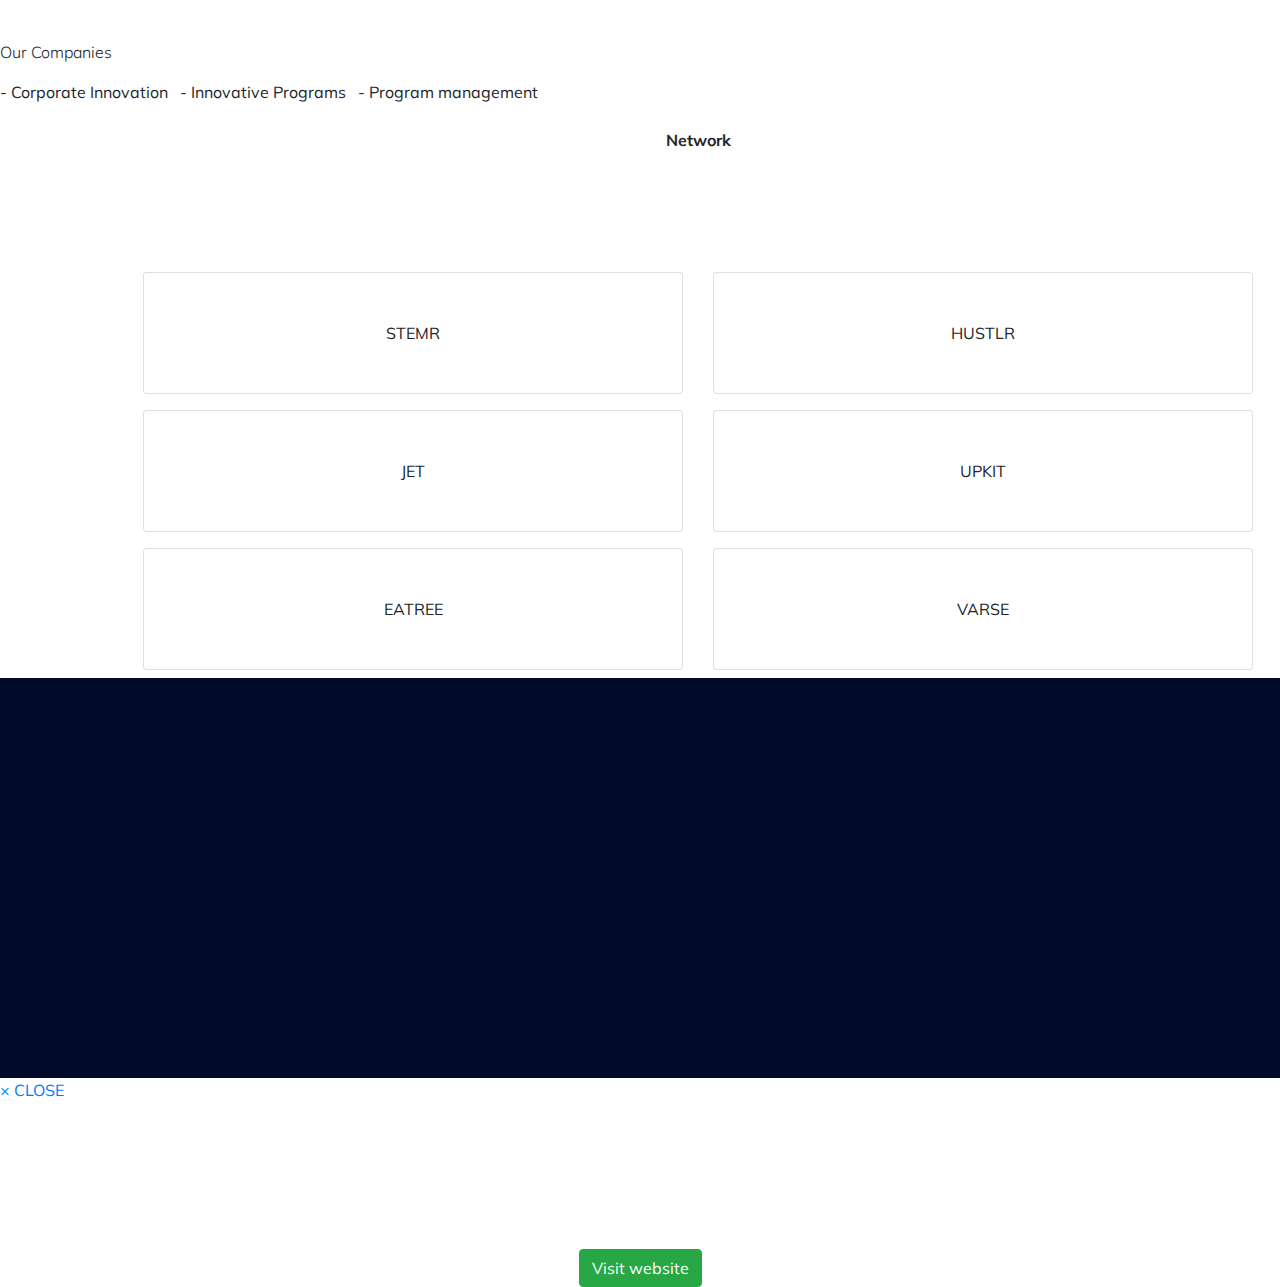
<file: pages/products.html>
<!DOCTYPE html>
<html>
<head>
	<title> Spurbuddy </title>
	<meta name="viewport" content="width=device-width, initial-scale=1.0">
	<link rel="stylesheet" type="text/css" href="https://stackpath.bootstrapcdn.com/bootstrap/4.5.0/css/bootstrap.min.css">
	<link rel="stylesheet" type="text/css" href="https://stackpath.bootstrapcdn.com/font-awesome/4.7.0/css/font-awesome.min.css">
	<link rel="stylesheet" type="text/css" href="https://cdnjs.cloudflare.com/ajax/libs/animate.css/4.0.0/animate.min.css">
	<link rel="stylesheet" type="text/css" href="../css/main.css">
</head>
<body>

	<header id="header">
		
	</header>
	<section class="company-intro jusify">
		<p class="lead"> Our Companies </p>
		<ul class="list-inline">
			<li class="list-inline-item">- Corporate Innovation</li>
			<li class="list-inline-item">- Innovative Programs</li>
			<li class="list-inline-item">- Program management</li>

		</ul>
	</section>
<center>
	<section class="mt-4 companies container">
		<div class="ctext"><b> Network </b></div>
		<br>
		<p>We are buiding and operationally developing high potential businesses across various verticals in a large number of countries. Explore our companies below</p>
		<br>
		<center>
		<section>
			<div class=" row list-companies">
				<section class="col-6 col-sm-6 col-md-6  my-2 " onclick="openNav(1)"> 
					<div class="card py-5 card">
						STEMR 		
					</div>
				
			</section>
			<section class="col-6 col-sm-6 col-md-6 col-md-6 my-2" onclick="openNav(2)"> 
				<div class="card py-5 card py-5">
						HUSTLR
					</div>
			 </section>
			
			</div>

			<div class="row list-companies">
				<section class="col-6 col-sm-6 col-md-6 my-2" onclick="openNav(4)"> 
				<div class="card py-5 card">
						JET
					</div>
				 </section>
			<section class="col-6 col-sm-6 col-md-6 col-sm-6  my-2" onclick="openNav(5)"> 
				<div class="card py-5 card">
						UPKIT
					</div>
				</section>
			
			</div>


			<div class="row list-companies">
				
			<section class="col-6 col-sm-6 col-md-6 my-2" onclick="openNav(3)"> 
				<div class="card py-5">
						EATREE
					</div>
			 </section>
			<section class="col-6 col-sm-6 col-md-6 my-2" onclick="openNav(6)"> 
				<div class="card py-5 card">
						VARSE
					</div>
			</section>
			</div>

		</section>
	</center>
	</section>
</center>
	
	<footer id="footer">
		<!-- footer area -->
	</footer>

	<!-- Company Overlay -->

	<!-- The Product Overlay  -->
<section id="company" class="overlay">

  <!-- Button to close the overlay navigation -->
  <a href="javascript:void(0)" class="closebtn mr-auto" onclick="closeNav()">&times; CLOSE</a>


  <!-- Overlay content -->
  <section class="overlay-content">


 <div class="row">
 	<div class="container" style="margin-top : 10% ">
 		<center>
 		<h1 id="company_name">  </h1>
 	<p id="company_description"></p>
 	<a href="" id="company_link"><button class="btn btn-success"> Visit website </button></a>
 	</center>
 	</div>
 	
 	
 	
 </div>
  </section>

</section>


<script src="https://code.jquery.com/jquery-3.5.1.min.js" integrity="sha256-9/aliU8dGd2tb6OSsuzixeV4y/faTqgFtohetphbbj0=" crossorigin="anonymous"></script>
<script type="text/javascript" src="https://stackpath.bootstrapcdn.com/bootstrap/4.5.0/js/bootstrap.min.js"></script>
<script type="text/javascript" src="../js/main.js"></script>

</body>
</html>
</file>
<file: css/main.css>
@import url('https://fonts.googleapis.com/css2?family=Muli:ital,wght@0,200;0,300;0,400;0,500;0,600;0,700;0,800;0,900;1,200;1,300;1,400;1,500;1,600;1,700;1,800;1,900&display=swap');
@import url('https://cdnjs.cloudflare.com/ajax/libs/font-awesome/5.11.2/css/all.css');



*,
body {

    font-family: 'Muli', sans-serif;
    margin: 0;
    padding: 0;
}

@font-face {
    font-family: "Arista 2.0";
    src: url("/lib/Arista\ 2.0/Arista");
}

/*************** GENERAL STYLING ********/
h1 {
    font-size: 32px;
}

/**************** NAV-HEADER ********************/
.nav-container {
    /* make header stick to top of page */
    position: sticky;
    top: 0;
    z-index: 3;
}

.navbar-nav .nav-link {
    font-size: 16px;
    line-height: 30px;
    text-transform: capitalize;
}

.container-xl {
    background: #020D2C;
    padding: 0 !important;
    height: 68px;
}

.shadow-lg {
    box-shadow: 0px 4px 5px rgba(255, 255, 255, 0.1);
}

.navbar {
    z-index: 999;
}


.navbar-light .navbar-brand {
    color: #fff;
    position: relative;
    width: 70px;
    height: 36px;
    left: 120px;
    font-family: "Arista 2.0";
    font-style: normal;
    font-weight: normal;
    font-size: 25px;
}

.navbar-light .navbar-brand:hover {
    color: white;
}

.navbar-light .navbar-nav .active .nav-link {
    border-bottom: 7px solid white;
    border-radius: 5px;
    padding-bottom: 15px;
    color: white;
}

.navbar-light .navbar-nav .nav-link:focus {
    border-bottom: 7px solid white;
    border-radius: 5px;
    padding-bottom: 15px;
    color: white;
}


.navbar-light .navbar-nav .nav-link {
    color: #fff;
    display: inline;
}

.nav-item {
    padding: .6rem 0 .6rem 1rem;
}

.navbar-light .navbar-nav .nav-link:visited {
    color: white;
    border-bottom: 7px solid white;
    border-radius: 5px;
    padding-bottom: 15px;
}

.navbar-nav {
    text-align: center;
}

#header {
    background: #010b29;
    margin-bottom: 40px;
}

.content {
    height: 180px;
    left: 30px;
    padding-top: 150px;
    font-weight: normal;
}

.content h2 {
    color: white;
    font-size: 30px;
    line-height: 60px;
    text-transform: capitalize;
}

.header-span-color {
    color: #6DB847;
    font-weight: bold;
}

.ill {
    padding: 30px 0 100px 100px;
}

.ill video {
    max-width: 60vw;
    max-height: 60vh;
}

#btn {
    height: 72px;
    width: 250px;
    margin-top: 30px;
    background-color: white;
    color: black;
    text-align: center;
    font-weight: 800;
    font-size: 1.2rem;
    text-transform: uppercase;
    padding: 0 10px 0 0;
}


.fa-play {
    font-size: 0.8rem;
    width: 30px;
    background: green;
    color: white;
    border-radius: 50%;
    padding: 0.5rem 0.1rem;
    padding-left: 0.3rem;
    margin-right: 0.5rem;
}

.carousel-inner img.roll {
    width: 60%;
    height: auto;
}

.w-100 {
    height: 100vh;
}

.navbar-light .navbar-toggler-icon {
    background-image: url("data:image/svg+xml;charset=utf8,%3Csvg viewBox='0 0 32 32' xmlns='http://www.w3.org/2000/svg'%3E%3Cpath stroke='rgba(255, 255, 255, 0.9)' stroke-width='3' stroke-linecap='round' stroke-miterlimit='10' d='M4 8h24M4 16h24M4 24h24'/%3E%3C/svg%3E");
}


@media only screen and (max-width: 768px) {
    .navbar-nav.ml-auto {
        background: #020D2C;
    }

    .navbar {
        overflow-x: hidden;
        padding: 0;
        padding-top: .5em;
    }

    .navbar-toggler {
        padding: 1px 5px;
        font-size: 18px;
        line-height: 0.3;
        margin: 0 30px 0 0;

    }

    .navbar-light .navbar-brand {
        left: 10px;
        font-size: 18px;
    }


    .ill {
        padding: 30px 0 0 30px;
    }

    .ill video {
        width: 30vw;
        height: 30vh;
    }

    .content {
        padding-top: 40px;
        left: 10px;
        font-weight: 300;
    }

    .content h2 {
        font-size: 16px;
        line-height: 35px;
        width: 120%;
    }

    #header .container .row {
        display: flex;
        flex-direction: row;
        flex-wrap: nowrap !important;
    }

    #btn {
        height: 40px;
        width: 120px;
        margin-top: 10px;
        background-color: white;
        color: black;
        text-align: center;
        font-weight: 800;
        font-size: 12px;
        text-transform: uppercase;
        padding: 0 5px 0 0;
    }


    .w-100 {
        height: 50vh;
    }
}

@media only screen and (max-width: 1024px) {
    .w-100 {
        height: 50vh;
    }

    .content {
        padding-top: 30px;
    }

    .ill {
        padding: 10px 0 0 20px;
    }

    .ill video {
        width: 40vw;
        height: 40vh;
    }

    .navbar-light .navbar-brand {
        left: 10px;
    }
}

/**************** END OF NAV-HEADER ********************/

/**************** WHAT WE DO ********************/

.lead {
    font-size: 1em;
}

@media screen and (max-width:767px) {

    .section2 {
        width: 90%;
        margin: auto auto;
        text-align: center;
    }

    .pad {
        text-align: center;
    }

    .img-slide {
        width: 100%;
        margin: auto auto;
        padding-left: 0px;
        padding-right: 0px;
        text-align: center;
    }

    .img-slide .roll {
        width: 80%;
        margin: auto auto;
        height: 300px;
    }

}

/**************** END OF WHAT WE DO ********************/

/********* PRODUCTS *************/
@media screen and (max-width : 767px) {

    #products {

        padding: 13px 20px 13px 20px;

        text-align: center;
        background-color: #FFFFFF;
        background-size: cover;
        font-size: 20px;

    }

    #products h1 {
        font-weight: bod;
        font-size: 36px;
        line-height: 39px;
        color: #1F1F1F;
    }

    .product-section-card {
        border: 1px solid rgba(0, 0, 0, .125);
        height: 200px;
        border-radius: 5px;
        background-color: #020D2C;

    }

    .product-section-card p {
        width: 485px;
        height: 90px;
        font-size: 20px;
        line-height: 30px;
        text-align: center;
        color: #1F1F1F;
        opacity: 0.7;
    }

    #product_1 {
        margin-top: 2px;

    }

    #product_2 {
        margin-top: 2px;
        box-sizing: border-box;
    }


    .p_see_all {

        background: #FFFFFF;
        width: 150px;
        padding: 7px;

        margin-left: 28%;
        border: 0.3px solid #9E9E9E;
        box-sizing: border-box;
        box-shadow: 2px 4px 10px rgba(0, 0, 9, 0.25);
        border-radius: 2px;
    }

}


@media screen and (min-width : 767px) {
    #products {

        padding: 13px 20px 53px 20px;

        text-align: center;
        background-size: cover;
        background-color: #FFFFFF;

        height: 100%;
        font-size: 20px;

    }

    #products .row {
        margin-left: 10%;
        margin-right: 10%;
    }

    #products h1 {
        font-weight: bold;
        color: white;
        font-size: 36px;
        line-height: 39px;
        color: #1F1F1F;
    }

    .product-section-card {
        border: 1px solid rgba(0, 0, 0, .125);
        height: 200px;
        border-radius: 5px;
        background-color: #020D2C;

    }

    .product-section-card p {
        width: 485px;
        height: 90px;
        font-size: 20px;
        line-height: 30px;
        text-align: center;
        color: #1F1F1F;
        opacity: 0.7;
        color: white;
    }

    #product_1 {
        margin-right: 13%;

    }

    #product_2 {
        margin-left: 15%;
        box-sizing: border-box;
    }

    .see_all_cont {
        position: relative;
        margin-left: 10%;
        margin-right: 10%;
    }

    .p_see_all {
        position: absolute;
        background: #FFFFFF;
        width: 150px;
        padding: 7px;
        margin-left: 42%;
        border: 0.3px solid #9E9E9E;
        box-sizing: border-box;
        box-shadow: 2px 4px 10px rgba(0, 0, 9, 0.25);
        border-radius: 2px;
    }


}

.portfolio-wrapper {
    background-color: #253B7A;
    padding: 20px;
    height: 100%;
    border-radius: 50px;
}

.portfolio-content {
    position: relative;
    top: 40%;

}

/* OUR COMPANIES */
.companies {
    margin: 0 10%;
}

.company-container {
    border: 1px solid rgba(0, 0, 0, .125);
    height: 200px;
    border-radius: 5px;
    text-align: center;
    background-color: white;
    margin-top: 9%;
    margin-left: 10%;
    margin-right: 10%;


}

.companies p {
    margin-left: 10%;
    margin-right: 10%;
    color: white;
}

.company-container:hover {
    background-color: #020D2C;
    cursor: pointer;
}



/* Our Stories */
#our_stories h2 {
    padding: 15px;
    text-align: center;

}

#the_stories {
    /* padding :40px; */
    background: #FFFFFF;
    /* border: 1px solid #6DB847; */
    box-sizing: border-box;
    margin-left: 10%;
    margin-right: 10%;
}

#the_stories p {

    font-weight: 300;
    font-size: 17px;
    line-height: 36px;
    text-align: center;
}

@media screen and (min-width : 768px) {

    /** Innovation Lab **/
    #innovate #cover {

        width: 100%;
        background-color: black;
        height: 100vh;
        opacity: 0.8;

    }

    #innovate .jumbotron {

        background-image: url('../img/innovation_lab.png');
        background-size: cover;
        height: 100%;
        padding: 0;
        width: 100%;
        height: 100vh;

    }

    #innovate span {

        color: #6DB847;
    }

    #innovate h1 {
        font-weight: 800;
        font-size: 60px;
        line-height: 90px;
        width: 1000px;
        color: white;
    }

    #innovate p {
        font-weight: 500;
        font-size: 34px;
        line-height: 50px;
        width: 1000px;
        color: white;
    }

    #innovate button {
        background: #6DB847;
        box-shadow: 0px 0px 50px rgba(0, 0, 9, 0.25);
        border-radius: 5px;
        font-weight: 800;

        line-height: 30px;
        /* identical to box height, or 100% */

        text-align: center;
        text-transform: uppercase;
        z-index: 1 !important;

        /* #FFFFFF */

        color: #FFFFFF;
    }

    #innovate #inline-portfolio {
        position: absolute;
        width: 100%;
        top: 100vh;
        background: #FFFFFF;
        margin-bottom: 0;

        padding: 30px;
    }

    #innovate #inline-portfolio .list-inline-item {
        margin-left: 8%;
    }

    /* #our_process{

} */
    #our_process span {
        font-weight: bold;
        font-size: 16px;
        line-height: 20px;

        text-align: center;
        text-transform: uppercase;


        color: #6DB847;
    }

    #process_one {
        position: relative;
        width: 401px;
        top: -40px;
        left: 40px;
        background: #020D2C;
        color: white;
        border: 1px solid #020D2C;
        border-radius: 4px;
    }

    #our_process i {
        color: green;
    }

    #our_process p {
        width: 624px;

        font-family: Muli;
        font-style: normal;
        font-weight: normal;
        font-size: 16px;
        line-height: 40px;


        color: #525252;
    }

    #startup_way {
        margin-left: 9%;
        margin-right: 9%;
    }

    #startup_way h4 {
        text-align: center;
        font-size: 35px;
    }



    #your-benefits {
        background: #020D2C;
        text-align: center;
    }

    #your-benefits span {
        font-weight: 800;
        font-size: 16px;
        line-height: 20px;
        text-align: center;
        text-transform: uppercase;
        color: #6DB847;
    }

    #your-benefits h1 {
        font-weight: bold;
        font-size: 35px;
        line-height: 30px;
        text-align: center;
        color: #FFFFFF;
    }

    #your-benefits .card {
        font-weight: 500;
        font-size: 16px;
        line-height: 30px;
        text-align: center;
        color: #1F1F1F;
        height: 100% !important;

    }

    #your-benefits i {
        color: #6DB847;
    }

    @media screen and (min-width : 766px) {
        #our-programmes {
            text-align: center;
        }

        #our-programmes span {
            font-weight: 800;
            font-size: 16px;
            line-height: 20px;
            text-align: center;
            text-transform: uppercase;
            color: #6DB847;
        }

        #our-programmes h1 {
            font-weight: bold;
            font-size: 35px;
            line-height: 30px;
            text-align: center;
            color: #1F1F1F;
        }

        #our-programmes div:first-child {
            padding-left: 20px;
            padding-right: 20px;
        }

        #our-programmes .card {
            background: #FFFFFF;
            font-size: 16px;
            box-shadow: 0px 0px 20px rgba(2, 13, 44, 0.3);
            border-radius: 10px;
            height: 100%;
            overflow-x: none;
        }

        #our-programmes hr {
            margin-left: 30px;
            margin-right: 30px;
            border: 1px solid #9E9E9E;
        }

        #our-programmes .row h2 {
            font-weight: bold;
            font-size: 30px;
            line-height: 40px;
            width: 345px;
            /* or 111% */

            text-align: center;

            /* #1F1F1F */

            color: #1F1F1F;
        }

        #our-programmes .row p {
            font-weight: 600;
            font-size: 16px;
            line-height: 30px;

            display: flex;
            align-items: center;
            text-align: center;
            color: #525252;
            width: 350px;
        }
    }

    #comp {
        text-align: center
    }

    #comp span {
        font-weight: 800;
        font-size: 20px;
        line-height: 30px;
        text-align: center;
        text-transform: uppercase;
        color: #6DB847;
    }

    #comp h1 {
        font-weight: bold;
        font-size: 35px;
        line-height: 30px;
        text-align: center;
        color: #1F1F1F;
    }

    #comp li {
        text-align: left !important;
        margin-left: 8%;

    }

}

#footer {
    background: #010b29;
    color: #fff;
    padding: 2rem;
    height: 400px;
    width: 100%;
}

#footer .footer {
    width: 90%;
    margin: auto;
    display: grid;
    grid-template-columns: repeat(3, 1fr);
    justify-content: center;
    align-items: flex-start;
}

#footer hr {
    border-bottom: 2px solid rgb(160, 158, 158);
    width: 10%;
    margin: 0;
    margin-bottom: 1rem;
}

#footer .footer .top {
    grid-column: span 3;
    display: flex;
    justify-content: space-between;
}

#footer .footer .first span {
    display: block;
}

#footer .footer .hr {
    grid-column: span 3;
    width: 100%;
    margin-bottom: 1.5rem;
    border-bottom: 1px solid rgb(160, 158, 158);
}

#footer a {
    color: inherit;
    display: block;
    margin-bottom: 1.5rem;
}

#footer li {
    list-style: none;
    margin: 0.7rem 0;
}

#footer i,
#footer span {
    display: inline-block;
}


#footer .gray {
    color: rgb(160, 158, 158);
}

#footer .p {
    width: 100%;
    display: flex;
    align-items: flex-start;
    margin-bottom: 1.5rem;
}

#footer .p span {
    margin-left: 1rem;
}

#footer .p i {
    padding-top: 0.5rem;
}

#footer hr,
#footer p {
    margin: 0;
    padding: 0;
}

#footer .li1 {
    margin-top: 1rem;
    padding-right: 1rem;
}

#footer .one {
    font-weight: 500;
}

#footer .copyright {
    margin-left: 4rem;
    margin-top: 2rem;
    font-size: 0.8rem;
}


/**************** Carousel Indicator Removal snippet ******************/
.carousel-indicators {
    display: none;
}
</file>
